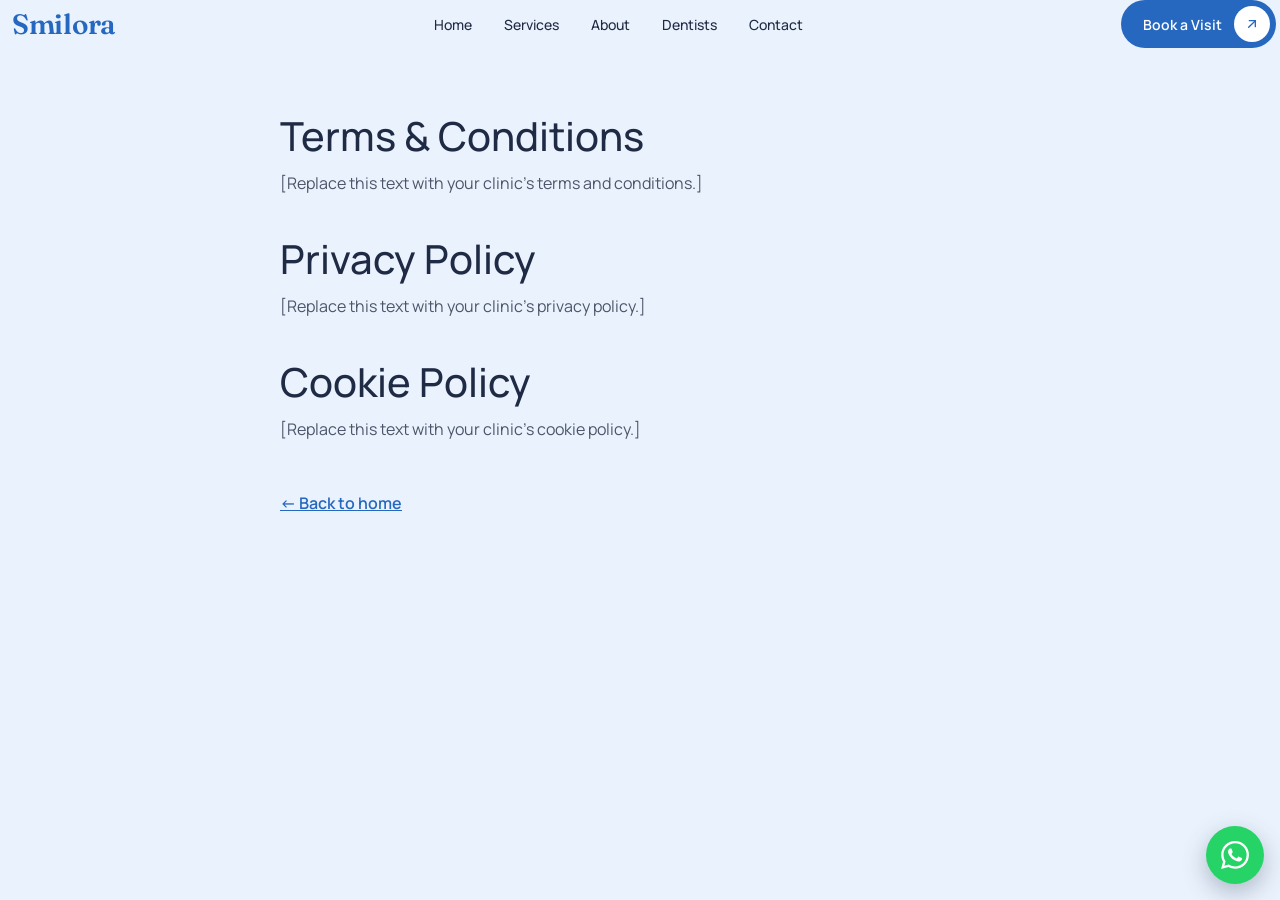
<file: legal.html>
<!DOCTYPE html>
<html lang="en">
<head>
<meta charset="utf-8">
<meta name="viewport" content="width=device-width, initial-scale=1">
<title>Legal</title>
<link rel="stylesheet" href="assets/css/theme.css">
<link rel="stylesheet" href="assets/css/base.css">
<link rel="stylesheet" href="assets/css/components.css">
<meta name="theme-color" content="#EAF3FD">
<meta name="description" content="Terms and conditions, privacy policy and cookie policy.">
<meta property="og:type" content="website">
<meta property="og:title" content="Legal | Smilora">
<meta property="og:description" content="Terms and conditions, privacy policy and cookie policy.">
<meta property="og:image" content="assets/images/og-image.jpg">
<meta name="twitter:card" content="summary_large_image">
<link rel="icon" href="assets/favicon.svg" type="image/svg+xml">
<link rel="icon" href="assets/favicon-32.png" sizes="32x32" type="image/png">
<link rel="apple-touch-icon" href="assets/apple-touch-icon.png">
<style>body{margin:0}.nav-link:hover{color:var(--color-two)}</style>
</head>
<body><div style="box-sizing:border-box;min-height:100vh;background:var(--color-three)">
<div style="display: flex; flex-wrap: wrap; align-items: center; justify-content: space-between; gap: 12px 24px; padding: 0 4px 10px 12px">
<div style="font-family: var(--font-secondary); font-size: 28px; font-weight: 600; letter-spacing: -0.01em; color: var(--color-two)"><span data-site="name">Smilora</span></div>
<nav aria-label="Main" style="display: flex; flex-wrap: wrap; align-items: center; justify-content: center; gap: 4px">
<a class="nav-link" href="index.html" style="display: flex; align-items: center; min-height: 44px; padding: 0 14px; font-size: 14px; font-weight: 500; color: var(--color-one); text-decoration: none">Home</a>
<a class="nav-link" href="services.html" style="display: flex; align-items: center; min-height: 44px; padding: 0 14px; font-size: 14px; font-weight: 500; color: var(--color-one); text-decoration: none">Services</a>
<a class="nav-link" href="about.html" style="display: flex; align-items: center; min-height: 44px; padding: 0 14px; font-size: 14px; font-weight: 500; color: var(--color-one); text-decoration: none">About</a>
<a class="nav-link" href="dentists.html" style="display: flex; align-items: center; min-height: 44px; padding: 0 14px; font-size: 14px; font-weight: 500; color: var(--color-one); text-decoration: none">Dentists<br></a>
<a class="nav-link" href="contact.html" style="display: flex; align-items: center; min-height: 44px; padding: 0 14px; font-size: 14px; font-weight: 500; color: var(--color-one); text-decoration: none">Contact</a>
</nav>
<a href="contact.html" style="display: flex; align-items: center; gap: 12px; min-height: 48px; padding: 6px 6px 6px 22px; box-sizing: border-box; border-radius: 999px; background: var(--color-two); color: var(--color-five); font-size: 14px; font-weight: 600; text-decoration: none">
Book a Visit
<span style="display: flex; align-items: center; justify-content: center; width: 36px; height: 36px; border-radius: 999px; background: var(--color-five); color: var(--color-two)">
<svg width="16" height="16" viewBox="0 0 24 24" fill="none" stroke="currentColor" stroke-width="2" stroke-linecap="round" stroke-linejoin="round" aria-hidden="true"><path d="M7 17L17 7"></path><path d="M8 7h9v9"></path></svg>
</span>
</a>
</div>
<main style="max-width:760px;margin:0 auto;padding:32px 20px 96px">
<section id="terms" style="margin-top:24px"><h1 style="margin:0 0 12px;font-weight:500;font-size:clamp(28px,4vw,40px);line-height:1.1">Terms &amp; Conditions</h1><p style="margin:0;line-height:1.7;color:color-mix(in srgb, var(--color-one) 80%, var(--color-five))">[Replace this text with your clinic’s terms and conditions.]</p></section>
<section id="privacy" style="margin-top:40px"><h2 style="margin:0 0 12px;font-weight:500;font-size:clamp(28px,4vw,40px);line-height:1.1">Privacy Policy</h2><p style="margin:0;line-height:1.7;color:color-mix(in srgb, var(--color-one) 80%, var(--color-five))">[Replace this text with your clinic’s privacy policy.]</p></section>
<section id="cookies" style="margin-top:40px"><h2 style="margin:0 0 12px;font-weight:500;font-size:clamp(28px,4vw,40px);line-height:1.1">Cookie Policy</h2><p style="margin:0;line-height:1.7;color:color-mix(in srgb, var(--color-one) 80%, var(--color-five))">[Replace this text with your clinic’s cookie policy.]</p></section>
<p style="margin:48px 0 0"><a href="index.html" style="color:var(--color-two);font-weight:600">← Back to home</a></p>
</main></div>
<script src="assets/js/site.config.js"></script>
<script src="assets/js/site.js"></script>
</body>
</html>
</file>
<file: assets/css/theme.css>
/* =========================================================
   THEME.CSS — Fonts aur Colors SIRF YAHAN change karein.
   Poori website (5 pages) automatically update ho jayegi.
   ========================================================= */

/* FONTS: naya font lena ho to yahan Google Fonts ka link badlein */
@import url('https://fonts.googleapis.com/css2?family=Manrope:wght@400;500;600;700&family=Fraunces:wght@600&family=Instrument+Serif:ital@1&display=swap');

:root {
  /* Fonts */
  --font-primary:   'Manrope', system-ui, sans-serif; /* Headings, body text, buttons */
  --font-secondary: 'Fraunces', serif;                /* Logo / brand name */
  --font-tertiary:  'Instrument Serif', serif;        /* Italic highlight words in headings (optional) */

  /* Colors */
  --color-one:   #1F2A44; /* Dark ink: text, headings (greys is se bante hain) */
  --color-two:   #2668BF; /* Brand: buttons, links, accents */
  --color-three: #EAF3FD; /* Soft tint: section/card backgrounds */
  --color-four:  #17469A; /* Deep brand: footer, overlays */
  --color-five:  #FFFFFF; /* Light: page background, text on dark */
}
</file>
<file: assets/css/base.css>
/* BASE.CSS — sirf global basics. Page-specific styling har page ke <style> mein hai. Colors/fonts yahan na likhein, sirf var(--...) */
*,*::before,*::after{box-sizing:border-box}
html{scroll-behavior:smooth}
body{margin:0;font-family:var(--font-primary);color:var(--color-one);background:var(--color-five)}
img{max-width:100%}
button{font-family:inherit}
a[aria-current="page"]{font-weight:700 !important}
:focus-visible{outline:2px solid var(--color-two);outline-offset:3px}
.form-note{margin:12px 0 0;font-size:14px;font-weight:600}
@media (prefers-reduced-motion:reduce){*{transition:none !important;scroll-behavior:auto !important}}
</file>
<file: assets/css/components.css>
/* COMPONENTS.CSS — WhatsApp button, mobile header/menu, mobile spacing. Colors sirf theme variables se
   (WhatsApp ka green brand colour hai, isliye fixed). */

/* ---------- WhatsApp floating button ---------- */
.wa-float{position:fixed;right:max(16px,env(safe-area-inset-right));bottom:max(16px,env(safe-area-inset-bottom));z-index:9000;display:inline-flex;align-items:center;height:58px;min-width:58px;padding:0 15px;border-radius:999px;background:#25D366;color:#fff;text-decoration:none;font:600 14px var(--font-primary);box-shadow:0 8px 24px color-mix(in srgb,var(--color-one) 30%,transparent);overflow:hidden;transition:box-shadow .3s}
.wa-float svg{width:28px;height:28px;flex:none;fill:#fff}
.wa-float span{max-width:0;opacity:0;white-space:nowrap;margin-left:0;transition:max-width .45s cubic-bezier(.2,.7,.2,1),opacity .3s,margin .45s}
.wa-float:hover span,.wa-float:focus-visible span{max-width:140px;opacity:1;margin-left:10px}
html.m-menu-open .wa-float{display:none}
@media (prefers-reduced-motion:no-preference){.wa-float{animation:wa-pulse 2.6s ease-out infinite}}
@keyframes wa-pulse{0%{box-shadow:0 8px 24px color-mix(in srgb,var(--color-one) 30%,transparent),0 0 0 0 rgba(37,211,102,.55)}70%,100%{box-shadow:0 8px 24px color-mix(in srgb,var(--color-one) 30%,transparent),0 0 0 18px rgba(37,211,102,0)}}

/* ---------- Mobile header (hidden on desktop) ---------- */
.m-mh,.m-menu,.m-mh-spacer{display:none}

@media (max-width:900px){
  .m-orig-nav{display:none !important}
  .m-mh-spacer{display:block;height:68px}
  .m-mh{display:flex;position:fixed;inset:0 0 auto 0;height:60px;z-index:8600;align-items:center;justify-content:space-between;padding:0 16px;background:color-mix(in srgb,var(--color-five) 90%,transparent);-webkit-backdrop-filter:blur(14px);backdrop-filter:blur(14px);border-bottom:1px solid color-mix(in srgb,var(--color-one) 8%,transparent)}
  .m-brand,.m-brand *{color:var(--color-two) !important;text-decoration:none}
  .m-brand{display:inline-flex;align-items:center;gap:8px;font-family:var(--font-secondary);font-weight:600;font-size:22px}
  .m-burger{position:relative;width:44px;height:44px;border:0;border-radius:50%;background:var(--color-two);cursor:pointer;padding:0}
  .m-burger i{position:absolute;left:13px;right:13px;height:2px;border-radius:2px;background:var(--color-five);transition:transform .45s cubic-bezier(.2,.7,.2,1),top .45s cubic-bezier(.2,.7,.2,1)}
  .m-burger i:nth-child(1){top:17px}.m-burger i:nth-child(2){top:25px}
  .m-menu-open .m-burger i:nth-child(1){top:21px;transform:rotate(45deg)}
  .m-menu-open .m-burger i:nth-child(2){top:21px;transform:rotate(-45deg)}
  .m-menu{display:flex;flex-direction:column;justify-content:space-between;position:fixed;inset:0;z-index:8500;padding:88px 24px max(28px,env(safe-area-inset-bottom));background:var(--color-three);clip-path:circle(0 at calc(100% - 38px) 30px);visibility:hidden;transition:clip-path .7s cubic-bezier(.2,.7,.2,1),visibility 0s .7s;overflow-y:auto}
  .m-menu-open .m-menu{clip-path:circle(150% at calc(100% - 38px) 30px);visibility:visible;transition:clip-path .7s cubic-bezier(.2,.7,.2,1)}
  .m-menu nav{display:flex;flex-direction:column}
  .m-menu nav a{display:flex;align-items:baseline;gap:14px;padding:16px 0;border-bottom:1px solid color-mix(in srgb,var(--color-one) 10%,transparent);font-family:var(--font-primary);font-weight:500;font-size:clamp(28px,8vw,38px);line-height:1.1;color:var(--color-one);text-decoration:none;opacity:0;transform:translateY(24px);transition:opacity .5s,transform .6s cubic-bezier(.2,.7,.2,1)}
  .m-menu nav a small{font-size:13px;font-weight:600;color:var(--color-two);letter-spacing:.06em}
  .m-menu nav a[aria-current="page"]{color:var(--color-two);font-weight:500 !important}
  .m-menu-open .m-menu nav a{opacity:1;transform:none;transition-delay:calc(var(--i) * 70ms + 260ms)}
  .m-menu-cta{display:flex;flex-direction:column;gap:12px;margin-top:28px}
  .m-cta{display:flex;align-items:center;justify-content:center;min-height:54px;border-radius:999px;background:var(--color-two);color:var(--color-five);font-weight:600;font-size:16px;text-decoration:none}
  .m-cta.alt{background:transparent;color:var(--color-one);border:1px solid color-mix(in srgb,var(--color-one) 25%,transparent)}
  html.m-menu-open{overflow:hidden}
}

/* ---------- Mobile spacing + hero ---------- */
@media (max-width:720px){
  .m-tight{padding-left:16px !important;padding-right:16px !important}
  [style*="min-height: 900px"],[style*="min-height: 656px"]{min-height:0 !important}

  /* Home hero: text tooth ke upar nahi chadhta; cards poore dikhte hain */
  .hero-bg{padding:20px 16px 20px !important;background-size:max(950px,150%) auto !important;background-position:50% 100px !important}
  .hero-bg::before{content:"";position:absolute;inset:0;background:linear-gradient(180deg,var(--color-two) 0,var(--color-two) 96px,transparent 150px,transparent 440px,var(--color-four) 528px,var(--color-four) 100%);pointer-events:none}
  .hero-bg>div:last-of-type{flex-direction:column !important;min-height:0 !important;gap:18px !important;margin-top:0 !important}
  .hero-bg>div:last-of-type>div{flex:none !important;width:100%}
  .hero-bg>div:last-of-type>div:nth-child(2){order:-1;min-height:290px;margin:0 !important}
  .hero-bg>div:last-of-type>div:nth-child(3),.hero-bg>div:last-of-type>div:nth-child(3)>div{align-items:flex-start !important}
  .hero-bg [style*="max-width: 300px"],.hero-bg p{max-width:100% !important}
}
</file>
